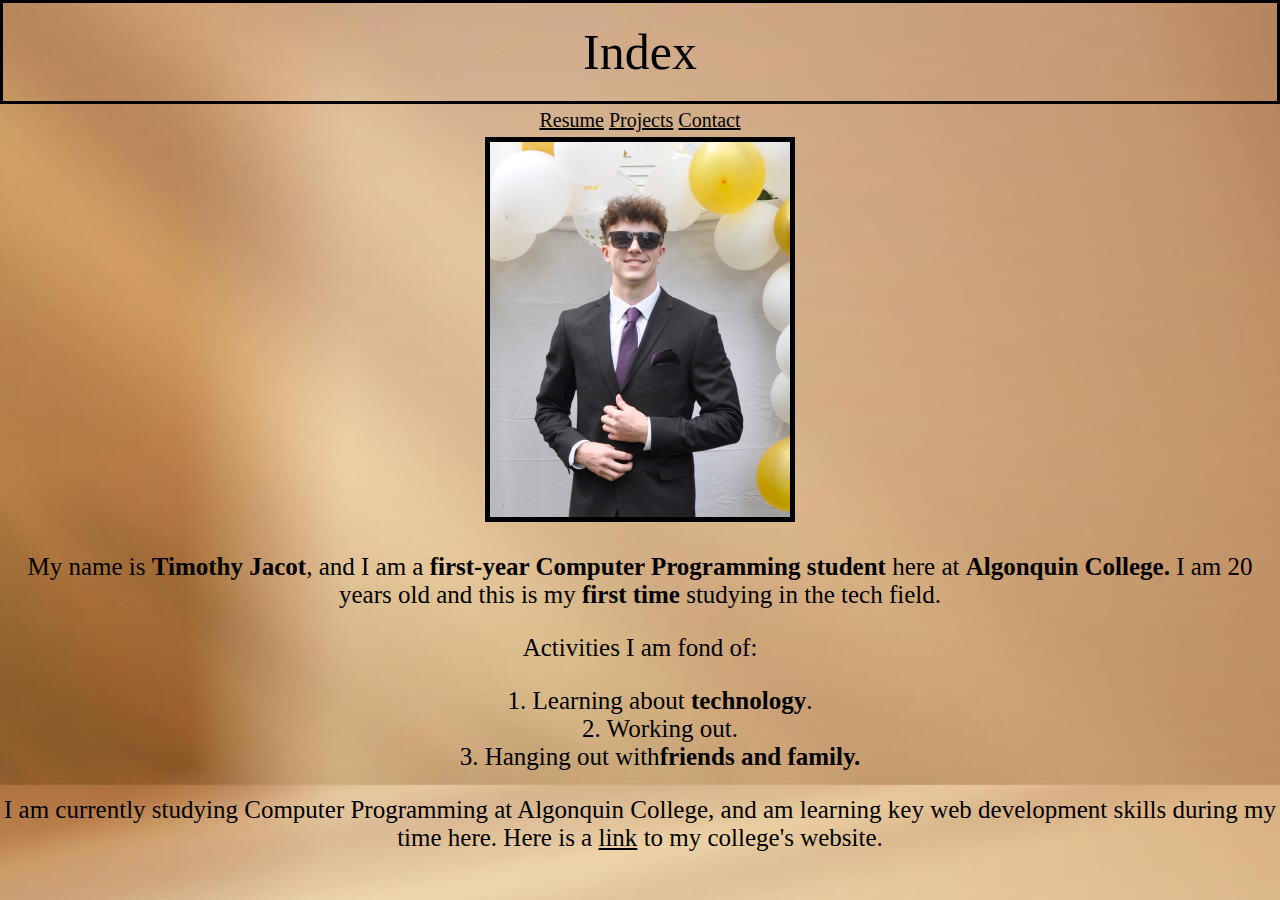
<file: index.html>
<!--creation of index / first page-->
<!DOCTYPE html>
<html lang="en">
<head>
    <meta charset="utf-8">
    <meta name="description" content="Assignment 1">
    <meta name="keywords" content="html, css, php, web development">
    <meta name="author" content="Timothy Jacot">
    <meta name="viewport" content="width=device-width, initial-scale=1.0">
    <title>Timothy Jacot</title>
    <!-- link to external CSS file -->
    <link rel="stylesheet" type="text/css" href="Stylesheet.css">
</head>
<!--Index page header-->
<header id="header">Index</header>
<body class="index">
    <!--navigation bar-->
    <nav class="nav">
        <a href="resume.html" class="resume">Resume</a>
        <a href="Projects.html" class="projects">Projects</a>
        <a href="Contact.html" class="contact">Contact</a>
        </nav>
        <!--section part-->
    <section id="index">
        <!--image of me-->
        <img src="IMG_4141.JPG" id="image1" alt="An image of me" width="300">
        <!--first paragraph-->
        <p>My name is <strong>Timothy Jacot</strong>, and I am a <strong>first-year Computer Programming student</strong>
            here at <strong>Algonquin College.</strong> I am 20 years old and this is my <strong>first time</strong> studying
            in the tech field.
        </p>
        <!--activities i am fond of unordered list-->
        Activities I am fond of:
        <ul>
            1. Learning about <strong>technology</strong>.<br>
            2. Working out.<br>
            3. Hanging out with<strong>friends and family.</strong>
        </ul>

        <p>I am currently studying Computer Programming at Algonquin College, and am learning key web development skills during my time here.
        Here is a <a href="https://www.algonquincollege.com/">link</a> to my college's website.</p>
    </section>
</body>
</html>
</file>
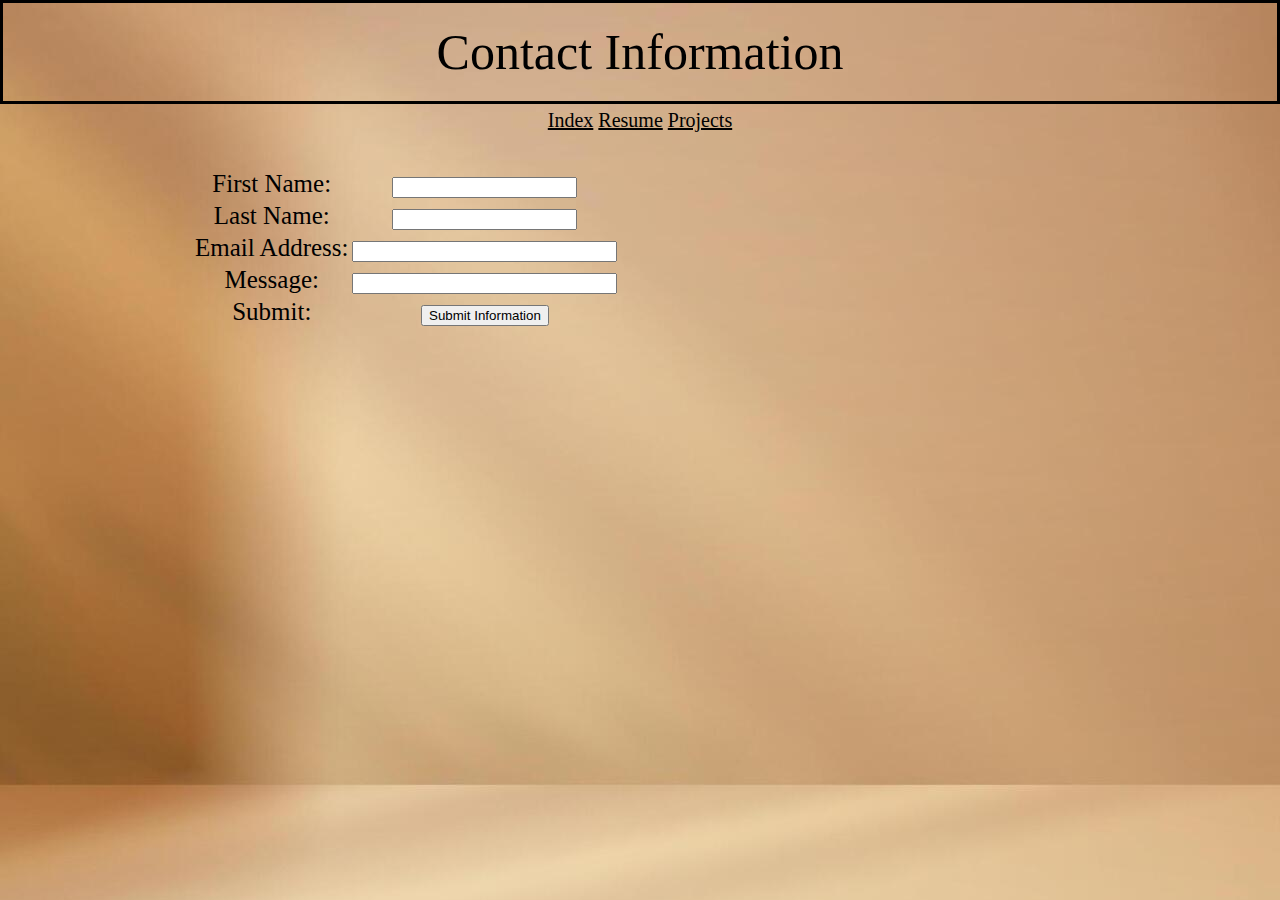
<file: Contact.html>
<!--creation of contact information page-->
<!DOCTYPE html>
<html lang="en">
    <!--start of head section-->
    <head>
<meta charset="utf-8">
<meta name="Web Programming Assignment 1" content="Assignment 1">
<meta name="keywords" content="html, css, php, web development">
<meta name="author" content="Timothy Jacot">
<link rel="stylesheet" type="text/css" href="Stylesheet.css">
   <title>Contact Information</title>
</head>
<header id="header">Contact Information</header>
<!--navigation bar-->
<nav class="nav">
    <a href="index.html" class="index">Index</a>
    <a href="resume.html" class="resume">Resume</a>
    <a href="Projects.html" class="projects">Projects</a>
</nav> 
<!--start of contact and body section-->
<section id="contact">
<body> 
    <!--opening form for contact info-->
    <form method="post" action="javascript:void(0);">
    <table>
        <!--first name input-->
        <tr>
        <td>First Name:</td>
       <td><input type="text" name="firstname" id="firstname"></td>
        </tr>
        <!--last name input-->
        <tr>
        <td>Last Name:</td>
        <td><input type="text" name="lastname" id="lastname"></td>
        </tr>
        <!--email address input-->
        <tr>
            <td>Email Address:</td>
            <td><input type="text" name="email" id="email" size="30"></td>
        </tr>
        <!--message section input-->
        <tr>
            <td>Message:</td>
            <td><input type="text" name="message" id="message" size="30"></td>
        </tr>
        <!--submit button-->
        <tr>
            <td>Submit:</td>
            <td><input type="submit" value="Submit Information"></td>
        </tr>
    </table>
    </form>
</body>
</section>
</html>
</file>
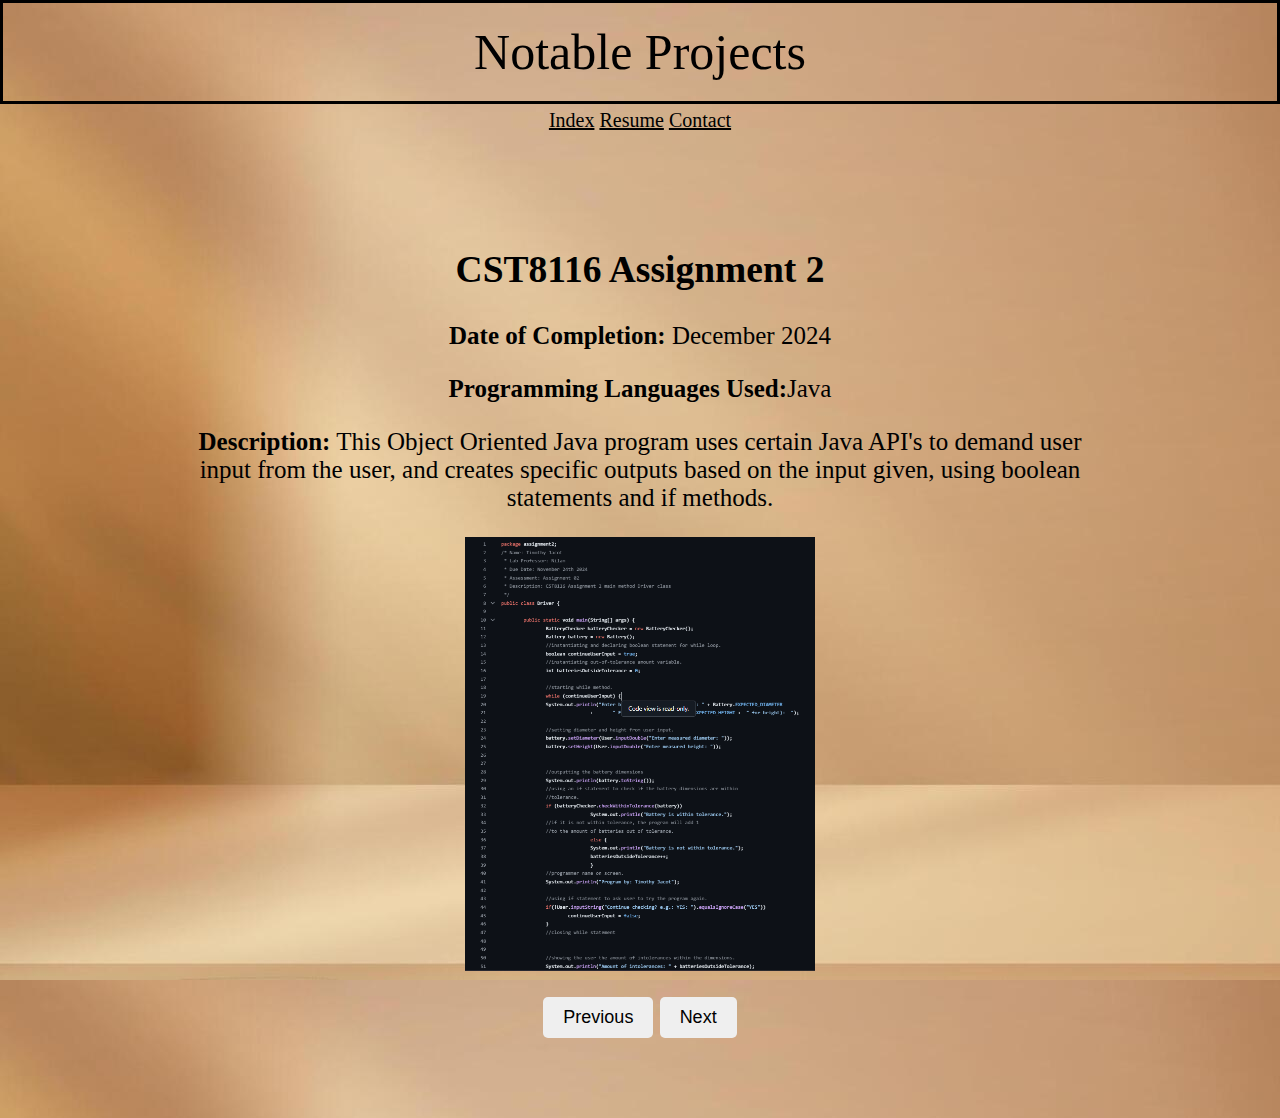
<file: Projects.html>
<!--creation of notable projects page-->
<!DOCTYPE html>
<html lang="en">
    <!--start of header-->
    <head>
<meta charset="utf-8">
<meta name="Web Programming Assignment 1" content="Assignment 1">
<title>My Projects</title>
<meta name="keywords" content="html, css, php, web development">
<meta name="author" content="Timothy Jacot">
<link rel="stylesheet" type="text/css" href="Stylesheet.css">
</head> 
<header id="header">Notable Projects</header>
<!--start of body section of page-->
<body>
    <!--navigation links-->
    <nav class="nav">
        <a href="index.html" class="index">Index</a>
        <a href="resume.html" class="resume">Resume</a>
        <a href="Contact.html" class="contact">Contact</a>
    </nav> 
    <!--projects section starting-->
    <section id="projects">
        <!--first project div-->
        <div class="project-container">
            <div class="project" id="project1">
                <!--project 1-->
                <h2>CST8116 Assignment 2</h2>
                <p><strong>Date of Completion:</strong> December 2024</p>
                <p><strong>Programming Languages Used:</strong>Java</p>
                <p><strong>Description:</strong> This Object Oriented Java program uses certain Java API's to demand user input from the user, 
                    and creates specific outputs based on the input given, using boolean statements and if methods.
                </p>
                <img src="webprogramming1.png" alt="projectcode" width="350">
            </div>
            <div class="project" id="project2">
                <!--project 2-->
                <h2>Database Systems Assignment</h2>
                <p><strong>Date of Completion:</strong>February 2025</p>
                <p><strong>Programming Languages / Technologies Used:</strong>SQL, MS Access, SSMS</p>
                <p><strong>Description:</strong>This database project incorporates relational database managements system skills, 
                    while demanding the group to insert values and create forms and reports based on the data that has been inserted.</p>
                <img src="SSMS_Model.png" alt="relationshipscreeenshot" width="500">
            </div>
            <div class="project" id="project3">
                <!--project 3-->
                <h2>Web Programming Lab 3</h2>
                <p><strong>Date of Completion:</strong>January 2025</p>
                <p><strong>Programming Languages Used:</strong>HTML, CS, JavaScript</p>
                <p><strong>Description:</strong>This is my third lab from my web programming class, where we use interactive CSS and JavaScript tags to 
                make the webpage interactive and accessible through hyperlinks and in-page links.</p>
                <img src="webprogramming2.png" alt="lab3screenshot" height="300">
            </div>
            <div class="project" id="project4">
                <!--project 4-->
                <h2>Web Programming Lab 2</h2>
                <p><strong>Date of Completion:</strong>January 2025</p>
                <p><strong>Programming Languages Used:</strong>HTML, CSS</p>
                <p><strong>Description:</strong>Starting to work on forms and input types during this lab session, while also incorporating CSS to add style and
                vibrancy to our webpage.</p>
                <img src="webprogramming3.png" alt="lab2screenshot" height="300">
            </div>
        </div>
        <!-- javascript navigation for each project, previous and nexdt buttons-->
        <div class="navigation">
            <button id="previous" onclick="prevProject()">Previous</button>
            <button id="next" onclick="nextProject()">Next</button>
        </div>
    </section>
    <script src="projects.js"></script>
</body>
</html>
</file>
<file: Stylesheet.css>
/* header styling*/
#header {
    font-size: 50px;
    display: flex;
    justify-content: space-evenly;
    color: black;
    padding: 20px;
    border: 3px solid black;
}
/*body styling*/
body {
    font-family:Georgia, Times, 'Times New Roman', serif;
    background: url(beigbackground2.jpg);
    color: black;
    text-align: center;
    margin: 0;
    padding: 0;
    width: 100%;
    font-size: 25px;
}  
/* image in index style*/ 
#image1 {
    border: 5px solid black;
}
/*all styling for resume page*/
#resume {
    font-family:Georgia, Times, 'Times New Roman', serif;
    background-color: rgb(54, 45, 49);
    color: black;
    text-align: left;
    margin: 0;
    padding: 0;
    width: 100%;
}
/* form section styling*/
form {
    width: 70%;
    margin: 20px auto;
    padding: 10px;
    border-radius: 10px;
    align-items:center;
}

/* styling inside of projects page*/
#projects {
    width: 70%;
    margin: 50px auto;
    padding:  30px;
}
/* specific project styling*/
.project {
    display: none;
    text-align:center;
    margin: 20px auto;
}
/* navigation bar styling*/
nav {
    text-align: center;
    font-size: 20px;
    padding: 5px;
    border: 5px;
}
/* button styling for navigation*/
.navigation button{
    padding:10px 20px;
    font-size: 18px;
    border: none;
    border-radius: 5px;
    cursor: pointer;    
}
/* hovering styling*/
.navigation button:hover {
    background-color:dimgray;
}
/* hyperlink styling*/
a {
    color: black;
}
/* hovering styling*/
a:hover{
    color: blueviolet;
}
/* media queries for different devices*/    
@media (max-width: 600px) {
    #projects {
        width: 100%; 
        padding: 20px;
    }

    .project {
        width: 90%;
        text-align: center; 
    }
    .navigator {
        flex-direction: column; 
        align-items: center;
        width: 100%;
    }

    .navigation button {
        width: 90%;
        font-size: 16px; 
        margin: 5px 0;
    }
    a {
        display: block;
        padding: 10px;
        font-size: 16px;
    }
}
</file>
